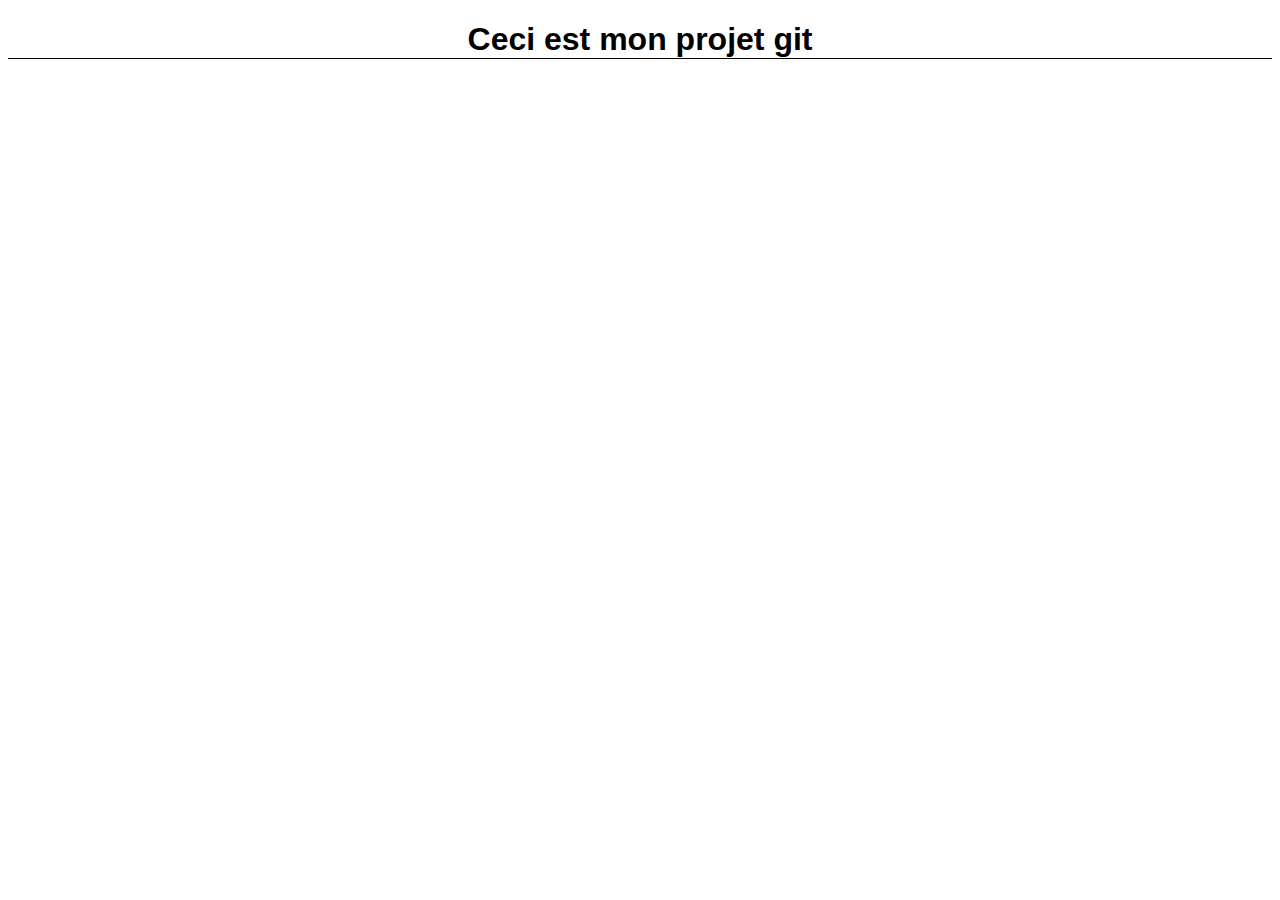
<file: index.html>
<!DOCTYPE html>
<html lang="en">
<head>
    <meta charset="UTF-8">
    <meta name="viewport" content="width=device-width, initial-scale=1.0">
    <title>Mon projet git</title>
    <link rel="stylesheet" href="style.css">
</head>
<body>
    <h1>Ceci est mon projet git</h1>
</body>
</html>
</file>
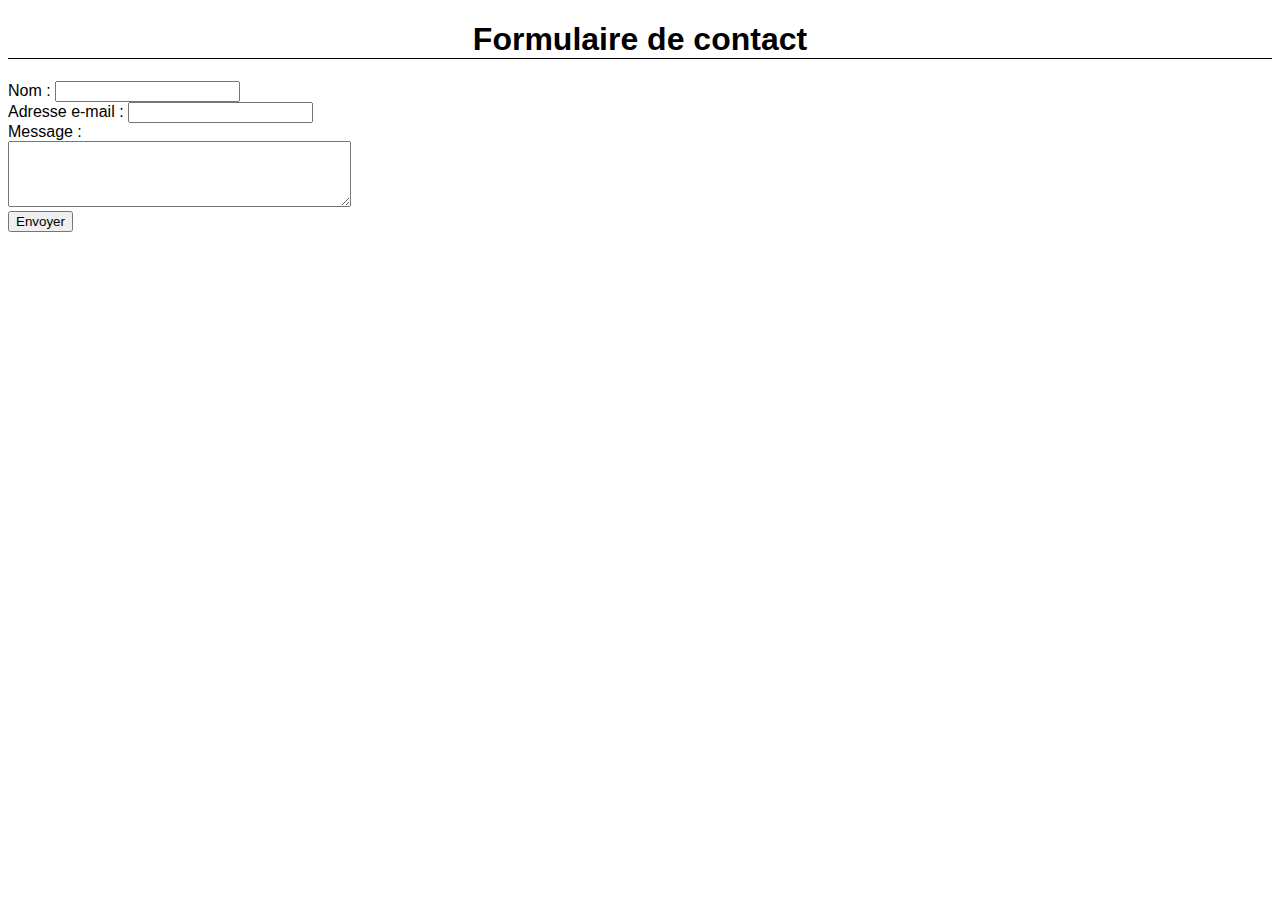
<file: contact.html>
<!DOCTYPE html>
<html lang="en">
<head>
    <meta charset="UTF-8">
    <meta name="viewport" content="width=device-width, initial-scale=1.0">
    <title>Formulaire de contact</title>
    <link rel="stylesheet" href="style.css">
</head>
<body>
    <h1>Formulaire de contact</h1>

  <form action="#" method="post">
    <div>
      <label for="nom">Nom :</label>
      <input type="text" id="nom" name="nom" required>
    </div>

    <div>
      <label for="email">Adresse e-mail :</label>
      <input type="email" id="email" name="email" required>
    </div>

    <div>
      <label for="message">Message :</label><br>
      <textarea id="message" name="message" rows="4" cols="40" required></textarea>
    </div>

    <div>
      <button type="submit">Envoyer</button>
    </div>
  </form>
    
</body>
</html>
</file>
<file: style.css>
h1{
    text-align: center;
    border-bottom: 1px black solid;
}
body{
        font-family: 'Segoe UI', Tahoma, Geneva, Verdana, sans-serif;

}
</file>
